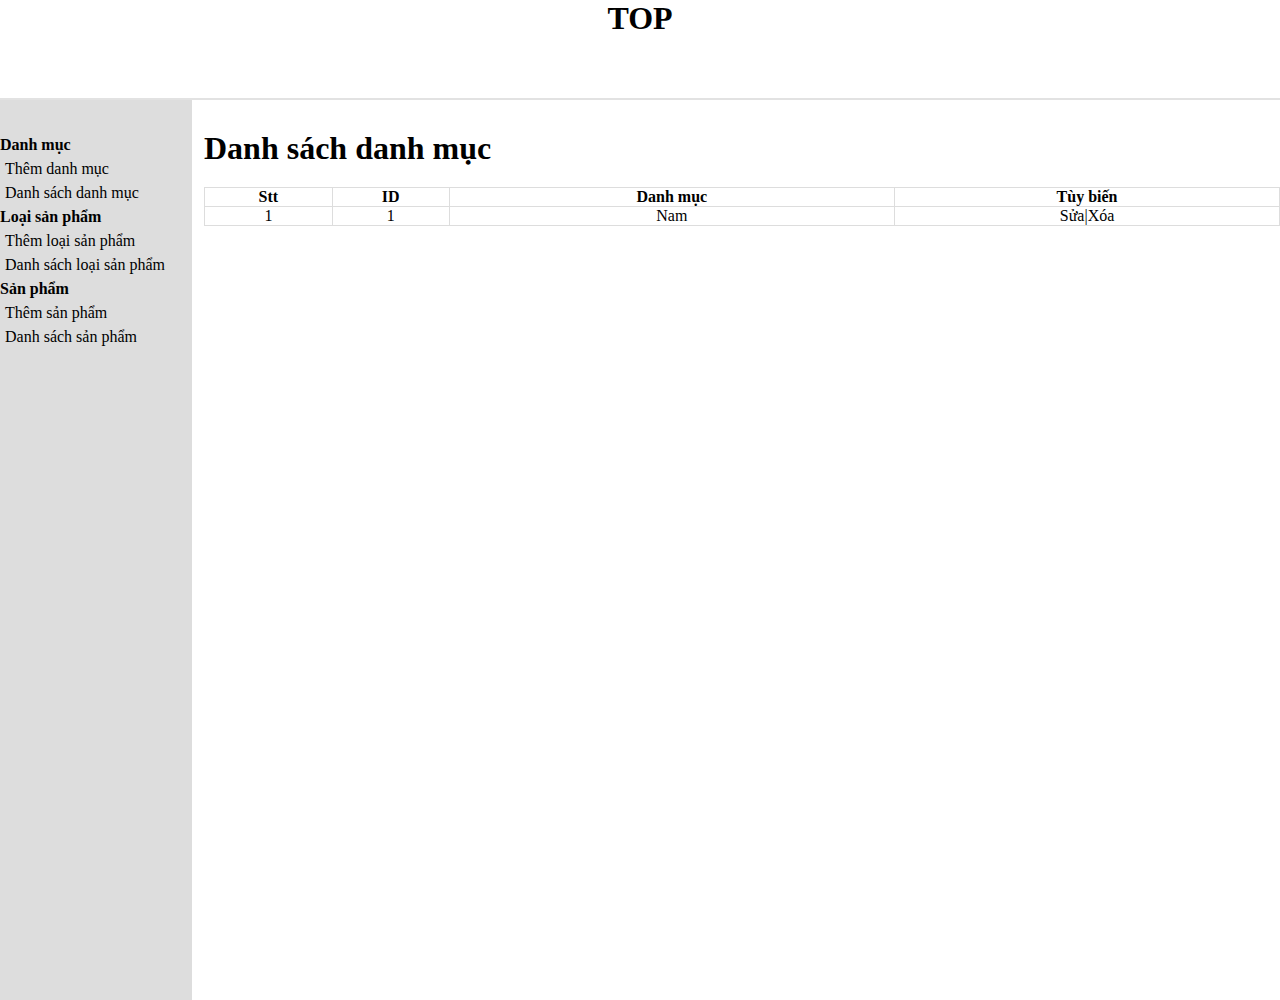
<file: admin/category.html>
<!DOCTYPE html>
<html lang="en">
<head>
    <meta charset="UTF-8">
    <meta name="viewport" content="width=device-width, initial-scale=1.0">
    <link rel="stylesheet" href="style.css">
    <title>Danh mục sản phẩm</title>
</head>
<body>
    <header>
        <h1>TOP</h1>
    </header>
    <section class="admin-content">
        <div class="admin-content-left">
            <ul>
                <li><a href="">Danh mục</a>
                    <ul>
                        <li><a href="">Thêm danh mục</a></li>
                        <li><a href="">Danh sách danh mục</a></li>
                    </ul>
                </li>
                <li><a href="">Loại sản phẩm</a>
                    <ul>
                        <li><a href="">Thêm loại sản phẩm</a></li>
                        <li><a href="">Danh sách loại sản phẩm</a></li>
                    </ul>
                </li>
                <li><a href="">Sản phẩm</a>
                    <ul>
                        <li><a href="">Thêm sản phẩm</a></li>
                        <li><a href="">Danh sách sản phẩm</a></li>
                    </ul>
                </li>
            </ul>
        </div>
        <div class="admin-content-right">
            <div class="admin-content-right-category_list">
                <h1>Danh sách danh mục</h1>
                <table>
                    <tr>
                        <th>Stt</th>
                        <th>ID</th>
                        <th>Danh mục</th>
                        <th>Tùy biến</th>
                    </tr>
                    <tr>
                        <td>1</td>
                        <td>1</td>
                        <td>Nam</td>
                        <td><a href="">Sửa</a>|<a href="">Xóa</a></td>
                    </tr>
                </table>
            </div>
        </div>
    </section>
</body>
</html>
</file>
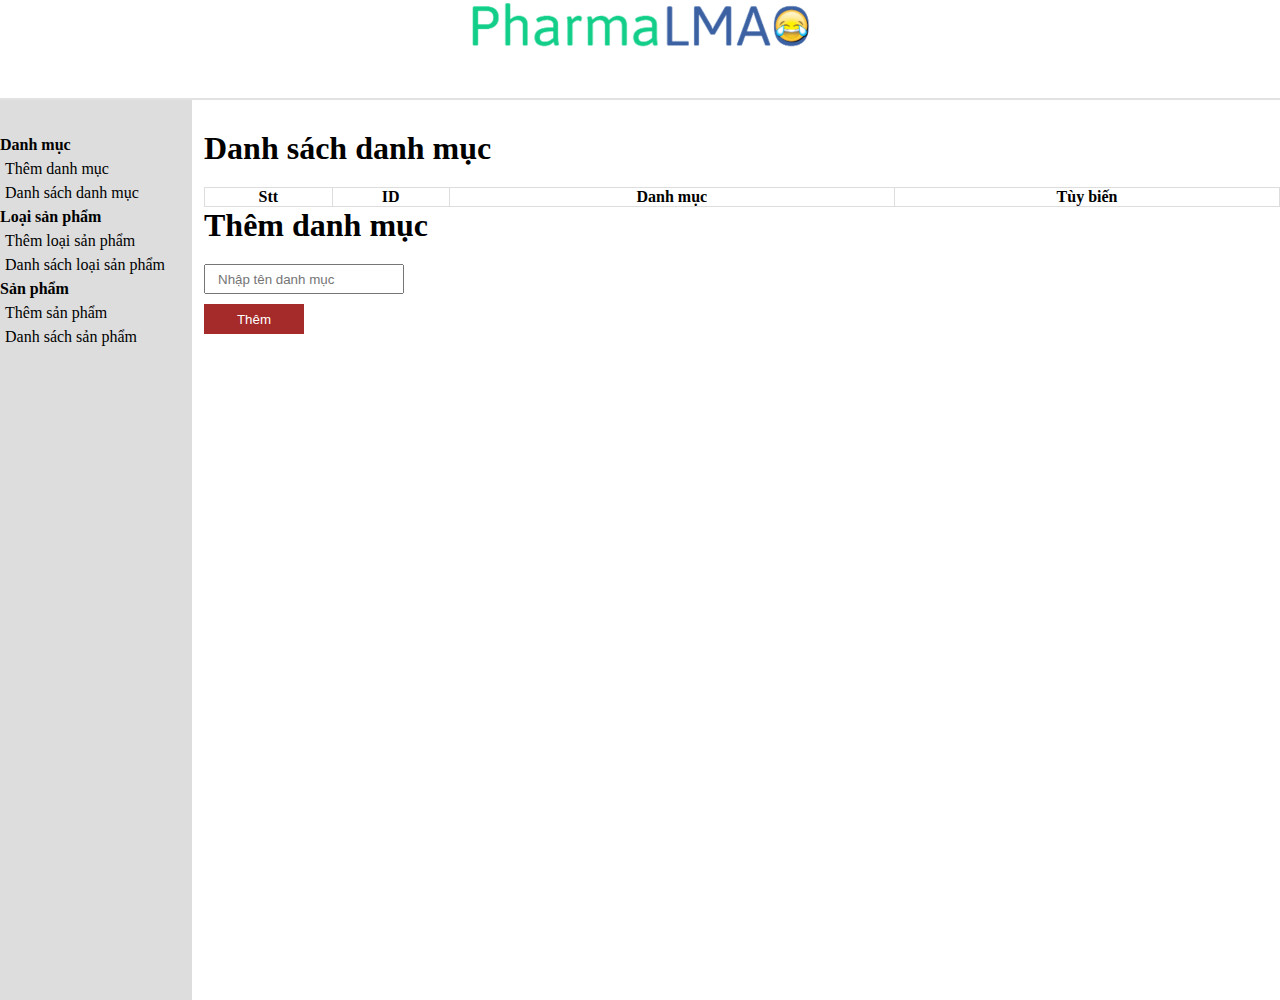
<file: admin/categoryList.html>
<!DOCTYPE html>
<html lang="en">
<head>
    <meta charset="UTF-8">
    <meta name="viewport" content="width=device-width, initial-scale=1.0">
    <link rel="stylesheet" href="style.css">
    <link href="https://cdn.jsdelivr.net/npm/bootstrap@5.0.2/dist/css/bootstrap.min.css" rel="stylesheet" integrity="sha384-EVSTQN3/azprG1Anm3QDgpJLIm9Nao0Yz1ztcQTwFspd3yD65VohhpuuCOmLASjC" crossorigin="anonymous">
    <title>Danh mục sản phẩm</title>
</head>
<body>
    <header class="navbar">
        <img src="/img/log.png"/>
    </header>
    <section class="admin-content">
        <div class="admin-content-left">
            <ul>
                <li><a href="">Danh mục</a>
                    <ul>
                        <li><a href="/admin/category.html">Thêm danh mục</a></li>
                        <li><a href="">Danh sách danh mục</a></li>
                    </ul>
                </li>
                <li><a href="">Loại sản phẩm</a>
                    <ul>
                        <li><a href="">Thêm loại sản phẩm</a></li>
                        <li><a href="">Danh sách loại sản phẩm</a></li>
                    </ul>
                </li>
                <li><a href="">Sản phẩm</a>
                    <ul>
                        <li><a href="">Thêm sản phẩm</a></li>
                        <li><a href="">Danh sách sản phẩm</a></li>
                    </ul>
                </li>
            </ul>
        </div>
        <div class="admin-content-right">
            <div class="admin-content-right-category_list">
                <h1>Danh sách danh mục</h1>
                <table>
                    <tr>
                        <th>Stt</th>
                        <th>ID</th>
                        <th>Danh mục</th>
                        <th>Tùy biến</th>
                    </tr>
                </table>
                <div class="admin-content-right-category_add">
                    <h1>Thêm danh mục</h1>
                        <form action="" method="post">
                            <input type="text" placeholder="Nhập tên danh mục">
                            <button type="submit">Thêm</button>
                    </form>
                </div>
            </div>
        </div>
    </section>
</body>
</html>
</file>
<file: admin/style.css>
*{
    margin: 0;
    padding: 0;
    box-sizing: border-box;
    color: black;
    outline: none;
}
a{
    text-decoration: none;
}
ul{
    list-style: none;
}
header{
    height: 100px;
    width: 100vw;
    border-bottom: 2px solid #dddd;
    text-align: center;
    align-items: center;

}

.admin-content{
    display: flex;
}
.admin-content-left{
    background-color: #dddddd;
    width: 15%;
    height: 100vh;
    padding: 30px 0 0 0px;
}
.admin-content-left >ul >li >a{
    font-weight: bold;
}
.admin-content-left ul li{
    margin: 6px 0; 
}
.admin-content-left ul ul{

    margin-left: 5px;

}
.admin-content-right{
    flex: 1;
    width: 85%;
    padding: 30px 0 0 12px;
}
.admin-content-right-category_add input{
    height: 30px;
    width: 200px;
    padding-left: 12px;
    margin-top: 20px;
}
.admin-content-right-category_add button{
    display: block;
    margin-top: 10px;
    height: 30px;
    width: 100px;
    cursor: pointer;
    background-color: brown;
    border: none;
    color: white;
    transition: all 0.3s ease;
}
.admin-content-right-category_add button:hover{
    background-color: transparent;
    border: 1px solid brown;
    color: brown;
}

.admin-content-right-category_list table{
    width: 100%;
    text-align: center;
    margin-top: 20px;
}
.admin-content-right-category_list table tr th, td{
    border: 1px solid #dddddd;
}
table{
    border-collapse: collapse;
}
.table-category {
    width: 100%;
   
}
</file>
